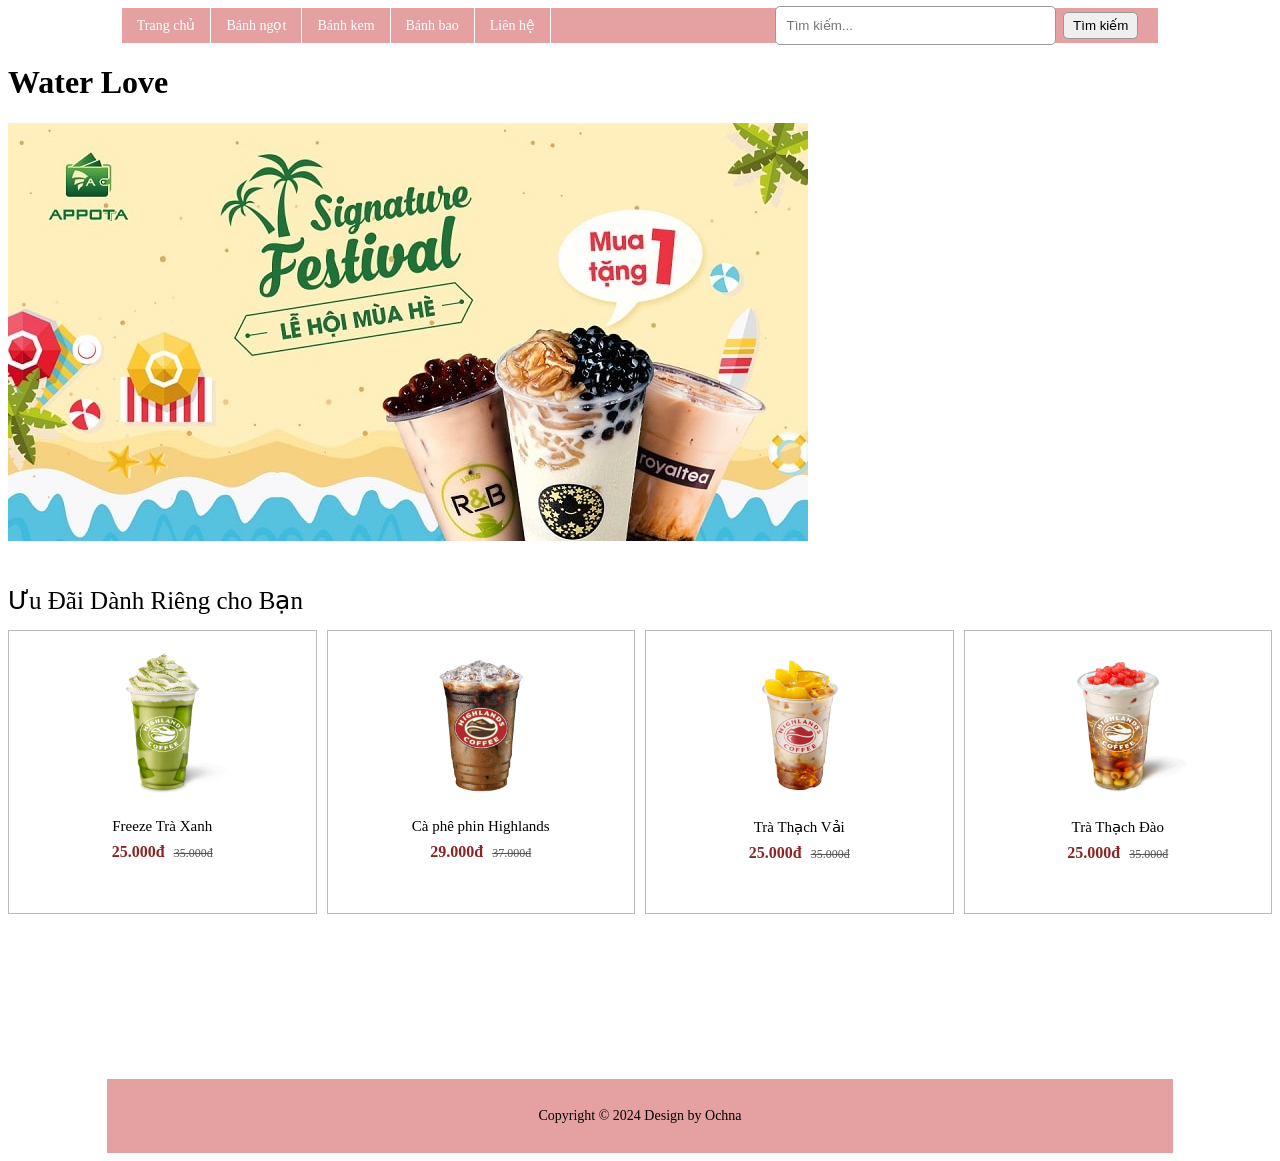
<file: Buoi2.html>
<!DOCTYPE html>
<html lang="en">

<head>
    <meta charset="UTF-8">
    <meta name="viewport" content="width=device-width, initial-scale=1.0">
    <title>Document</title>
    <style>
        /* HEADER */
        header {
            width: 82%;
            margin: auto;
            background: #e5a0a2;

            display: flex;
            align-items: center;
            justify-content: space-between;
        }

        /* MENU */
        header nav {
            display: flex;
            align-items: center;
            height: 35px;
        }

        /* CÁC LIÊN KẾT MENU */
        header nav a {
            color: white;
            text-decoration: none;
            font-size: 14px;
            padding: 10px 15px;
            border-right: 1px solid white;
            white-space: nowrap;
        }

        /* HIỆU ỨNG MENU */
        header nav a:hover {
            background: #cc8588;
        }

        /* FORM TÌM KIẾM */
        header form {
            display: flex;
            align-items: center;
            justify-content: flex-end;
            gap: 7px;

            width: 35%;
            height: 35px;
            padding: 0 20px;
        }

        /* Ô NHẬP TÌM KIẾM */
        header form input {
            flex: 1;
            min-width: 0;
            height: 27px;
            padding: 5px 10px;

            background: white;
            border: 1px solid #999;
            border-radius: 5px;
        }

        /* NÚT TÌM KIẾM */
        header form button {
            flex-shrink: 0;
            width: 75px;
            height: 27px;

            border: 1px solid #999;
            border-radius: 5px;
            cursor: pointer;
        }

        /* PHẦN SẢN PHẨM */
        .products {
            display: grid;
            grid-template-columns: repeat(4, minmax(0, 1fr));
            gap: 10px;
            margin-top: 20px;
        }

        /* Tiêu đề */
        .products h2 {
            grid-column: 1 / -1;
            font-size: 25px;
            font-weight: normal;
            margin-bottom: 5px;
        }

        /* Card sản phẩm */
        .products article {
            height: 252px;
            background: white;
            border: 1px solid #bbb;
            padding: 15px;
            text-align: center;
        }

        /* Ảnh sản phẩm */
        .products article img {
            width: 100%;
            height: 160px;
            object-fit: contain;
        }

        /* Tên sản phẩm */
        .products article h3 {
            font-size: 15px;
            font-weight: normal;
            margin: 8px 0;
        }

        /* Giá bán */
        .products article p {
            display: inline;
            color: #8b2525;
            font-size: 16px;
            font-weight: bold;
        }

        /* Giá cũ */
        .products article del {
            color: #555;
            font-size: 12px;
            margin-left: 5px;
        }

        /* FOOTER */
        footer {
            width: 82%;
            margin: 165px auto 0;
            padding: 15px;
            background: #e5a0a2;
            text-align: center;
            font-size: 14px;
        }
    </style>
</head>

<body>

    <header>

        <nav>
            <a href="#">Trang chủ</a>
            <a href="#">Bánh ngọt</a>
            <a href="#">Bánh kem</a>
            <a href="#">Bánh bao</a>
            <a href="#">Liên hệ</a>
        </nav>

        <form action="#" method="get">
            <input type="text" name="search" placeholder="Tìm kiếm...">
            <button type="submit">Tìm kiếm</button>
        </form>
    </header>
    <h1> Water Love</h1>

    <main>

        <!-- Banner quảng cáo -->
        <section class="banner">
            <img src="image/banner.jpg" alt="Banner quảng cáo">
        </section>

        <!-- Danh sách sản phẩm -->
        <section class="products">

            <h2>Ưu Đãi Dành Riêng cho Bạn</h2>

            <article>
                <img src="image/anh_1.png" alt="Freeze Trà Xanh">
                <h3>Freeze Trà Xanh</h3>
                <p>25.000đ</p>
                <del>35.000đ</del>
            </article>

            <article>
                <img src="image/anh_2.png" alt="Cà phê phin Highlands">
                <h3>Cà phê phin Highlands</h3>
                <p>29.000đ</p>
                <del>37.000đ</del>
            </article>

            <article>
                <img src="image/anh_3.png" alt="Trà Thạch Vải">
                <h3>Trà Thạch Vải</h3>
                <p>25.000đ</p>
                <del>35.000đ</del>
            </article>

            <article>
                <img src="image/anh_4.png" alt="Trà Thạch Đào">
                <h3>Trà Thạch Đào</h3>
                <p>25.000đ</p>
                <del>35.000đ</del>
            </article>

        </section>

    </main>

    <footer>
        <p>Copyright © 2024 Design by Ochna</p>
    </footer>

</body>

</html>
</file>
